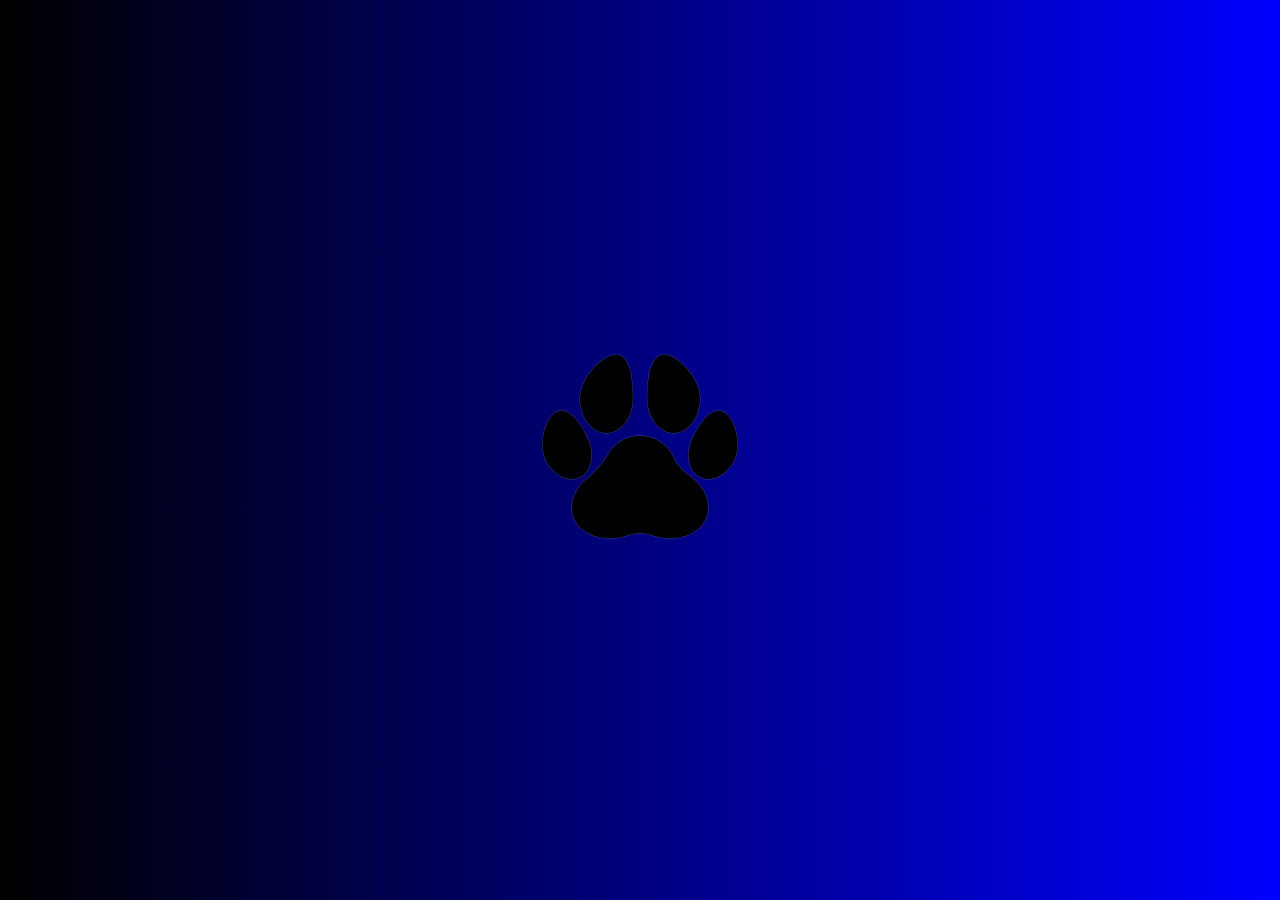
<file: tela PETFLIX/index.html>
<!DOCTYPE html>
<html lang="pt-BR">
<head>
    <meta charset="UTF-8">
    <meta name="viewport" content="width=device-width, initial-scale=1.0">
    <link rel="stylesheet" href="style.css">
    <title>PETFLIX</title>
</head>
<body>
    <div class="container">
        <div class="logo"></div>
        <div class="text"><img src="./imagens/petflx.png" alt="PETFLIX Logo" id="petflixLogo"/></div>
        <div class="programming">
            <div class="title">PROGRAMAÇÃO A SEGUIR:</div>
            <div class="movies">
                <img src="./imagens/bolt.png" alt="BOLT">
                <img src="./imagens/segredoanimais.png" alt="SEGREDO DOS ANIMAIS">
                <img src="./imagens/Scooby.png" alt="SCOOBY DOO">
                <img src="./imagens/semfloresta.png" alt="OS SEM FLORESTA">
            </div>
            <div class="contador">INICIANDO EM <span id="contador">5</span></div>
        </div>
    </div>
    <script src="script.js"></script>
</body>
</html>
</file>
<file: tela PETFLIX/style.css>
body {
    background: linear-gradient(to right, black, blue);
    height: 100vh;
    display: flex;
    justify-content: center;
    align-items: center;
    margin: 0;
    overflow: hidden;
    color: white;
    font-family: 'Arial', sans-serif;
}

.container {
    position: relative;
    width: 100%;
    height: 100%;
    display: flex;
    justify-content: center;
    align-items: center;
    overflow: hidden;
}

.logo,
.programming,
.text {
    position: absolute;
    transition: opacity 1s, transform 1s;
}

.logo {
    width: 250px;
    height: 250px;
    background: url('./imagens/paw.png') no-repeat center center;
    background-size: contain;
    opacity: 1;
    transform: translateX(100vw);
}

.text {
    width: 1000px;
    height: auto; 
    top: 25%;
    left: 35%;
    position: absolute;
    transform: translateX(100vw);
    opacity: 0;
    transition: opacity 1s, transform 1s;
}

.programming {
    display: none;
    width: 100%;
    height: 100%;
    justify-content: space-around;
    align-items: center;
    flex-direction: column;
    text-align: center;
    opacity: 0;
    transform: translateX(100vw);
}

.programming .title,
.programming .contador {
    font-size: 3em;
}

.programming .movies {
    display: flex;
    justify-content: center;
    gap: 20px;
}

.programming .movies img {
    width: 200px;
    height: auto;
    transition: transform 0.5s;
}

.programming .movies img:hover {
    transform: scale(1.1);
}

.slide-in {
    transform: translateX(0);
    opacity: 1;
}

.slide-out {
    transform: translateX(-100vw);
    opacity: 0;
}
</file>
